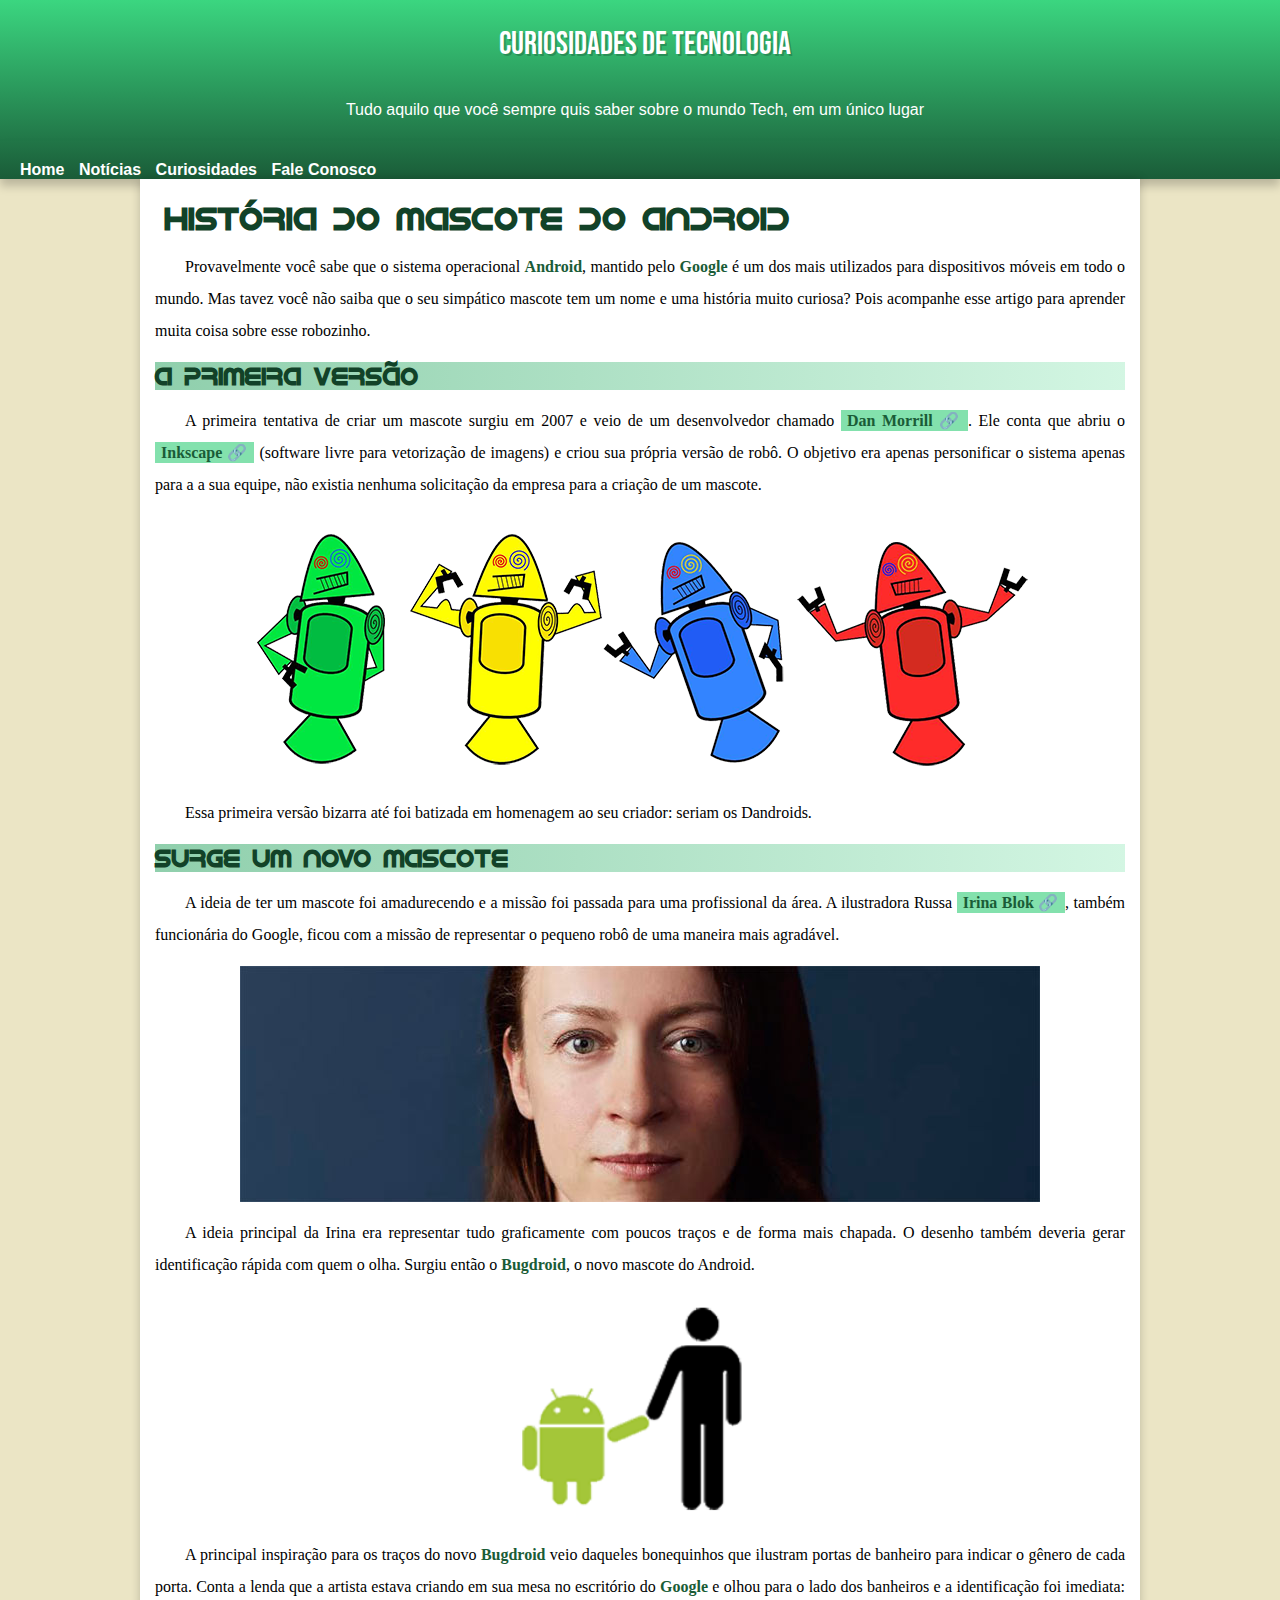
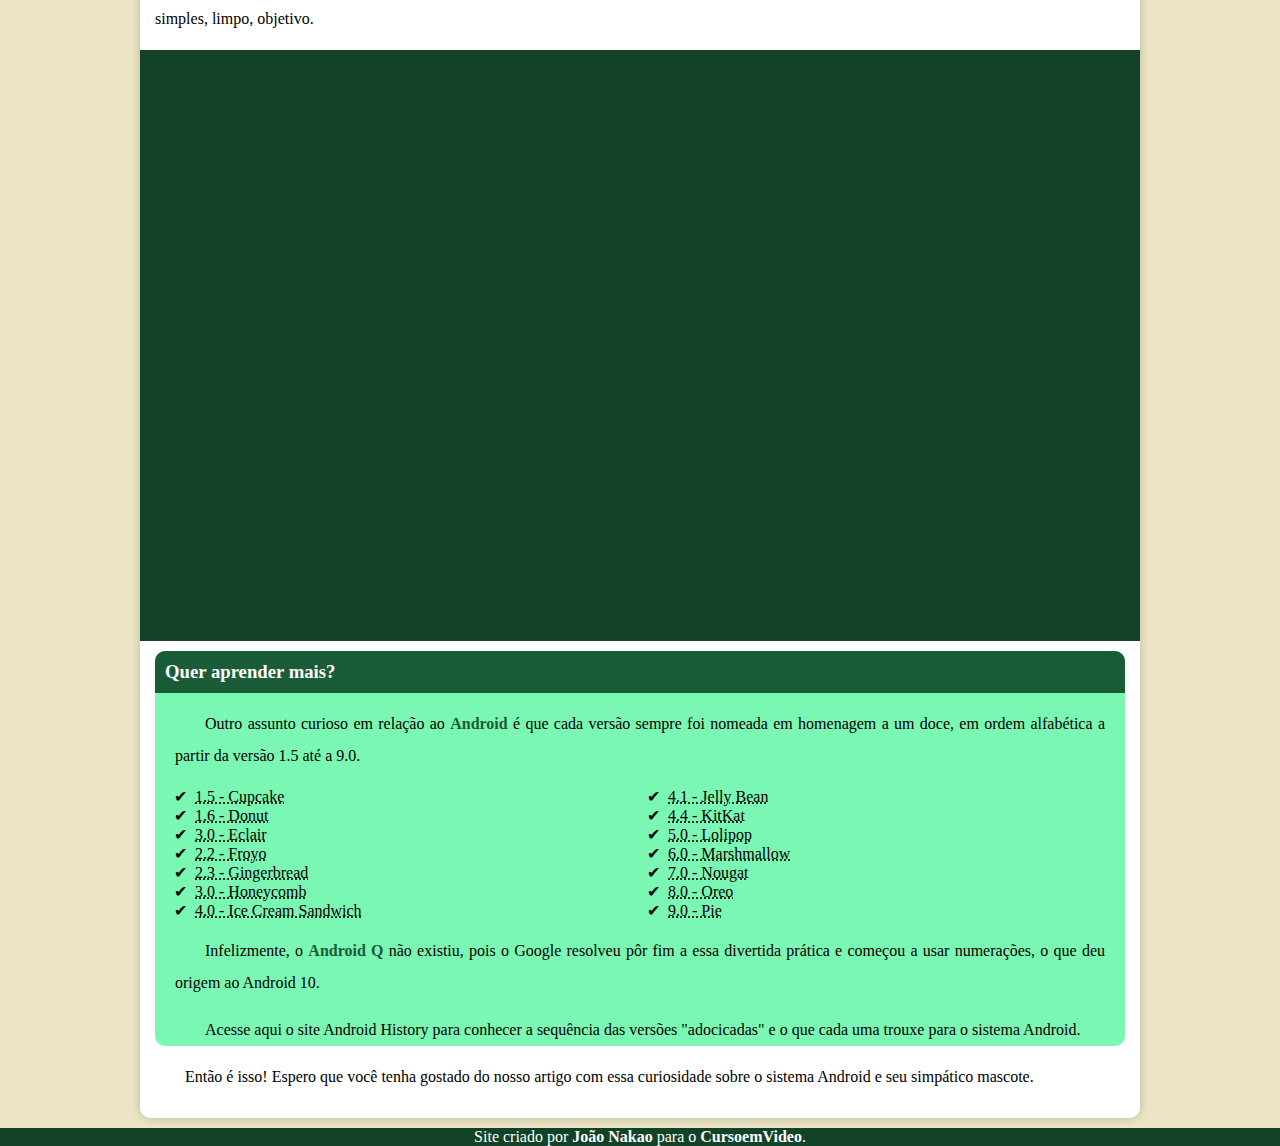
<file: index.html>
<!DOCTYPE html>
<html lang="pt-br">
<head>
    <meta charset="UTF-8">
    <meta name="viewport" content="width=device-width, initial-scale=1.0">
    <link rel="stylesheet" href="estilo/style.css">
    <link rel="shortcut icon" href="imagens/favicon.ico"
    type="image/x-icon">
    <title>Como surgiu o mascote do Android</title>
</head>
<body>
    <header>
        <h1>CURIOSIDADES DE TECNOLOGIA</h1>
        <p>
            Tudo aquilo que você sempre quis saber sobre o mundo Tech, em um único lugar
        </p>
        <nav>
            <a href="#">Home</a>
            <a href="#">Notícias</a>
            <a href="#">Curiosidades</a>
            <a href="#">Fale Conosco</a>
        </nav>
    </header>
    <main>
    <article>
        <h1>HISTÓRIA DO MASCOTE DO ANDROID</h1>
        <P>
            Provavelmente você sabe que o sistema operacional <strong>Android</strong>, mantido pelo <strong>Google</strong> é um dos mais utilizados para dispositivos móveis em todo o mundo. Mas tavez você não saiba que o seu simpático mascote tem um nome e uma história muito curiosa? Pois acompanhe esse artigo para aprender muita coisa sobre esse robozinho.
        </P>
        <h2>A primeira versão</h2>
        <p>
            A primeira tentativa de criar um mascote surgiu em 2007 e veio de um desenvolvedor chamado <a href="https://androidcommunity.com/dan-morrill-shows-us-the-android-mascot-that-almost-was-20130103/" target="_blank" class="externo">Dan Morrill</a>. Ele conta que abriu o <a href="https://inkscape.org/pt-br/" target="_blank" class="externo">Inkscape</a> (software livre para vetorização de imagens) e criou sua própria versão de robô. O objetivo era apenas personificar o sistema apenas para a a sua equipe, não existia nenhuma solicitação da empresa para a criação de um mascote.
        </p>
        <picture>
            <source media="(max-width: 600px)"
            srcset="imagens/dan-droids-pq.png" type="image/png">
            <img src="imagens/dan-droids.png" alt="imagem-flexivel">
        </picture>
        <p>
            Essa primeira versão bizarra até foi batizada em homenagem ao seu criador: seriam os Dandroids.
        </p>
        <h2>Surge um novo mascote</h2>
        <p>
            A ideia de ter um mascote foi amadurecendo e a missão foi passada para uma profissional da área. A ilustradora Russa <a href="https://www.irinablok.com/" target="_blank" class="externo">Irina Blok</a>, também funcionária do Google, ficou com a missão de representar o pequeno robô de uma maneira mais agradável.
        </p>
        <picture>
            <source media="(max-width: 600px)" srcset="imagens/irina-blok-pq.jpg">
            <img src="imagens/irina-blok.jpg" alt="imagem-flexivel">
        </picture>
        <p>
            A ideia principal da Irina era representar tudo graficamente com poucos traços e de forma mais chapada. O desenho também deveria gerar identificação rápida com quem o olha. Surgiu então o <strong>Bugdroid</strong>, o novo mascote do Android.
        </p>
        <picture>
            <img class="pequena" src="imagens/bugdroid.png" alt="bugdroid">
        </picture>
        <p>
            A principal inspiração para os traços do novo <strong>Bugdroid</strong> veio daqueles bonequinhos que ilustram portas de banheiro para indicar o gênero de cada porta. Conta a lenda que a artista estava criando em sua mesa no escritório do <strong>Google</strong> e olhou para o lado dos banheiros e a identificação foi imediata: simples, limpo, objetivo.
        </p>
        <div>
        <iframe width="560" height="315" src="https://www.youtube.com/embed/l2UDgpLz20M?si=1wkaG4FOA_U_a-Ei" title="YouTube video player" frameborder="0" allow="accelerometer; autoplay; clipboard-write; encrypted-media; gyroscope; picture-in-picture; web-share" referrerpolicy="strict-origin-when-cross-origin" allowfullscreen></iframe>
        </div>
        <aside>
            <h3>Quer aprender mais?</h3>
            <p>
                Outro assunto curioso em relação ao <strong>Android</strong> é que cada versão sempre foi nomeada em homenagem a um doce, em ordem alfabética a partir da versão 1.5 até a 9.0.
            </p>
            <ul>
                <li><abbr title="Bolo de Copo">1.5 - Cupcake</abbr></li>
                <li><abbr title="Rosquinha">1.6 - Donut</abbr></li>
                <li><abb><abbr title="Bomba">3.0 - Eclair</abbr></abb></li>
                <li><abbr title="Iogurte Congelado">2.2 - Froyo</abbr></li>
                <li><abbr title="Biscoito de Gengibre">2.3 - Gingerbread</abbr></li>
                <li><abbr title="Favo de Mel">3.0 - Honeycomb</abbr></li>
                <li><abbr title="Sancuíche de Sorvete">4.0 - Ice Cream Sandwich</abbr></li>
                <li><abbr title="Jujuba">4.1 - Jelly Bean</abbr></li>
                <li><abbr title="Kitkat">4.4 - KitKat</abbr></li>
                <li><abbr title="Pirulito">5.0 - Lolipop</abbr></li>
                <li><abbr title="Marshmallow">6.0 - Marshmallow</abbr></li>
                <li><abbr title="Torrone">7.0 - Nougat</abbr></li>
                <li><abbr title="Oreo">8.0 - Oreo</abbr></li>
                <li><abbr title="Torta">9.0 - Pie</abbr></li>
            </ul>
            <p>
                Infelizmente, o <strong>Android Q</strong> não existiu, pois o Google resolveu pôr fim a essa divertida prática e começou a usar numerações, o que deu origem ao Android 10.
            </p>
            <p>Acesse aqui o site Android History para conhecer a sequência das versões "adocicadas" e o que cada uma trouxe para o sistema Android.</p>
        </aside>
        <p>Então é isso! Espero que você tenha gostado do nosso artigo com essa curiosidade sobre o sistema Android e seu simpático mascote.</p>
    </article>
</main>

    <footer>Site criado por <a href="https://github.com/joaonakao?tab=repositories" target="_blank">João Nakao</a> para o <a href="https://www.youtube.com/c/CursoemV%C3%ADdeo" target="_blank">CursoemVideo</a>.</footer>   
    
</body>
</html>
</file>
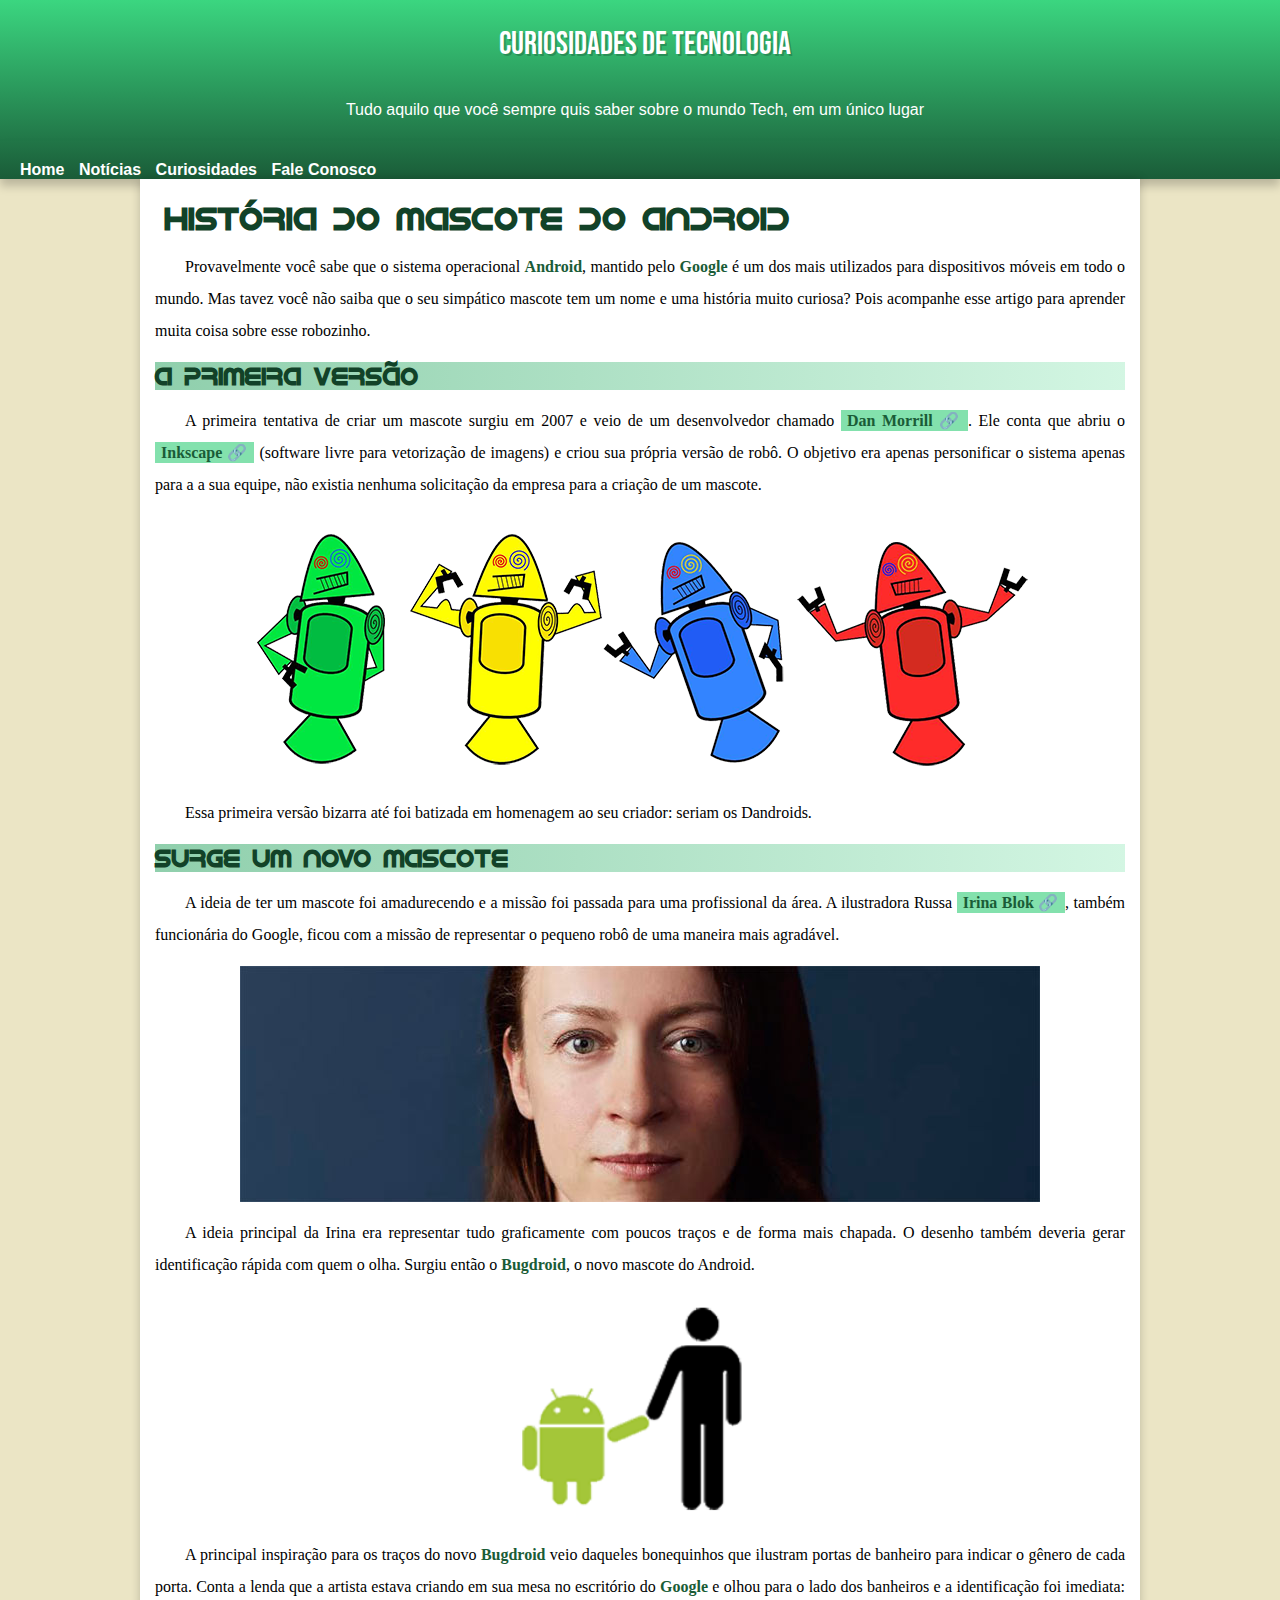
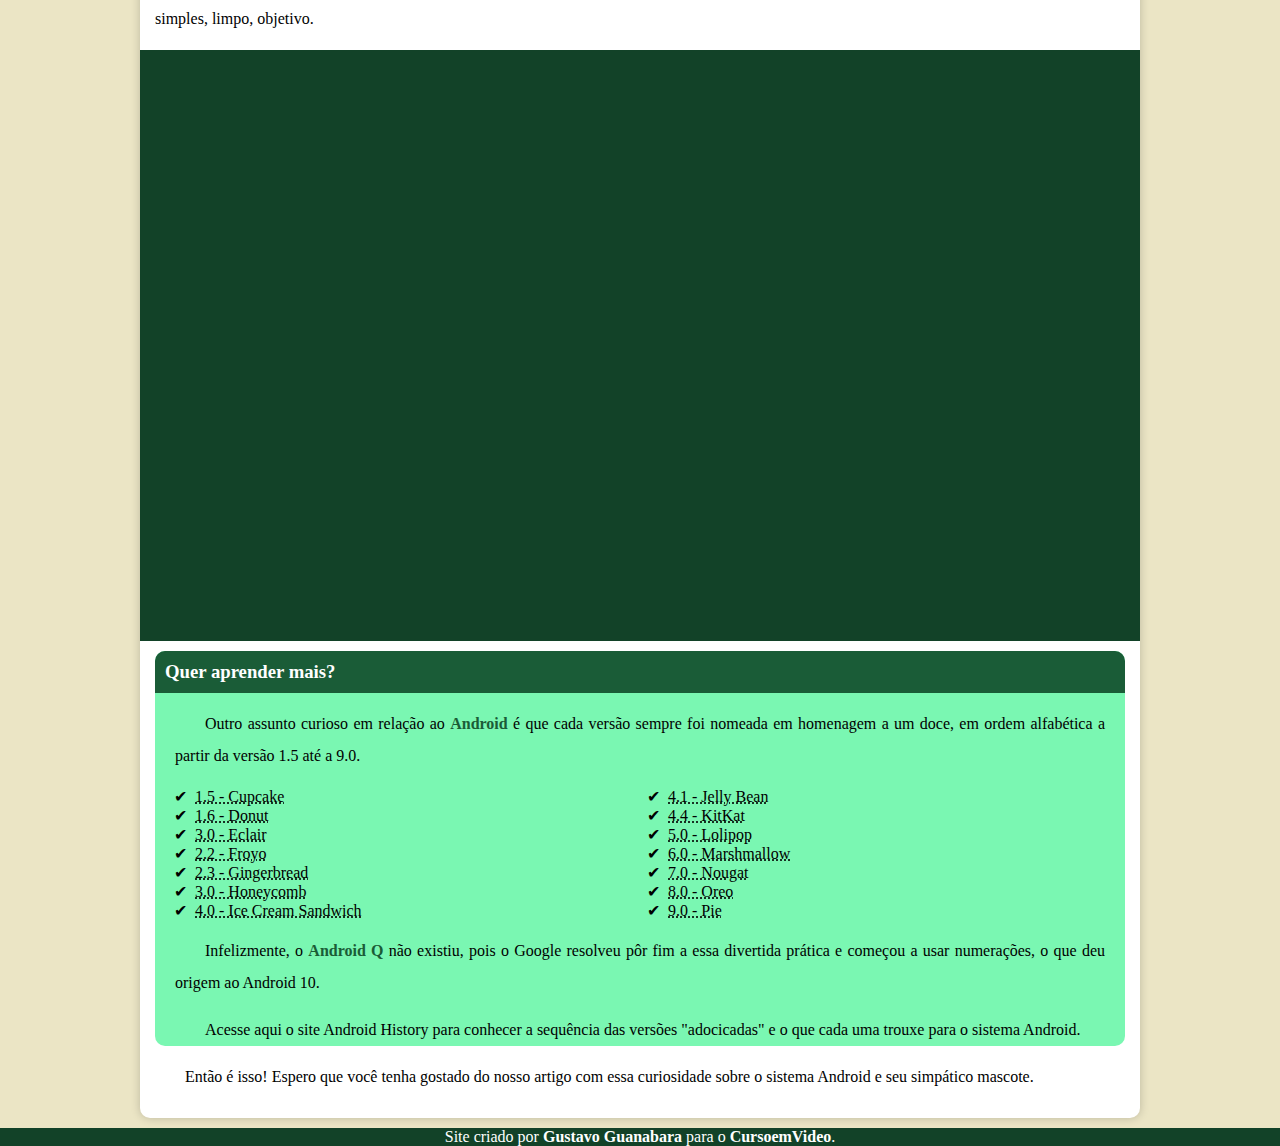
<file: android.html>
<!DOCTYPE html>
<html lang="pt-br">
<head>
    <meta charset="UTF-8">
    <meta name="viewport" content="width=device-width, initial-scale=1.0">
    <link rel="stylesheet" href="estilo/style.css">
    <link rel="shortcut icon" href="imagens/favicon.ico"
    type="image/x-icon">
    <title>Como surgiu o mascote do Android</title>
</head>
<body>
    <header>
        <h1>CURIOSIDADES DE TECNOLOGIA</h1>
        <p>
            Tudo aquilo que você sempre quis saber sobre o mundo Tech, em um único lugar
        </p>
        <nav>
            <a href="#">Home</a>
            <a href="#">Notícias</a>
            <a href="#">Curiosidades</a>
            <a href="#">Fale Conosco</a>
        </nav>
    </header>
    <main>
    <article>
        <h1>HISTÓRIA DO MASCOTE DO ANDROID</h1>
        <P>
            Provavelmente você sabe que o sistema operacional <strong>Android</strong>, mantido pelo <strong>Google</strong> é um dos mais utilizados para dispositivos móveis em todo o mundo. Mas tavez você não saiba que o seu simpático mascote tem um nome e uma história muito curiosa? Pois acompanhe esse artigo para aprender muita coisa sobre esse robozinho.
        </P>
        <h2>A primeira versão</h2>
        <p>
            A primeira tentativa de criar um mascote surgiu em 2007 e veio de um desenvolvedor chamado <a href="https://androidcommunity.com/dan-morrill-shows-us-the-android-mascot-that-almost-was-20130103/" target="_blank" class="externo">Dan Morrill</a>. Ele conta que abriu o <a href="https://inkscape.org/pt-br/" target="_blank" class="externo">Inkscape</a> (software livre para vetorização de imagens) e criou sua própria versão de robô. O objetivo era apenas personificar o sistema apenas para a a sua equipe, não existia nenhuma solicitação da empresa para a criação de um mascote.
        </p>
        <picture>
            <source media="(max-width: 600px)"
            srcset="imagens/dan-droids-pq.png" type="image/png">
            <img src="imagens/dan-droids.png" alt="imagem-flexivel">
        </picture>
        <p>
            Essa primeira versão bizarra até foi batizada em homenagem ao seu criador: seriam os Dandroids.
        </p>
        <h2>Surge um novo mascote</h2>
        <p>
            A ideia de ter um mascote foi amadurecendo e a missão foi passada para uma profissional da área. A ilustradora Russa <a href="https://www.irinablok.com/" target="_blank" class="externo">Irina Blok</a>, também funcionária do Google, ficou com a missão de representar o pequeno robô de uma maneira mais agradável.
        </p>
        <picture>
            <source media="(max-width: 600px)" srcset="imagens/irina-blok-pq.jpg">
            <img src="imagens/irina-blok.jpg" alt="imagem-flexivel">
        </picture>
        <p>
            A ideia principal da Irina era representar tudo graficamente com poucos traços e de forma mais chapada. O desenho também deveria gerar identificação rápida com quem o olha. Surgiu então o <strong>Bugdroid</strong>, o novo mascote do Android.
        </p>
        <picture>
            <img class="pequena" src="imagens/bugdroid.png" alt="bugdroid">
        </picture>
        <p>
            A principal inspiração para os traços do novo <strong>Bugdroid</strong> veio daqueles bonequinhos que ilustram portas de banheiro para indicar o gênero de cada porta. Conta a lenda que a artista estava criando em sua mesa no escritório do <strong>Google</strong> e olhou para o lado dos banheiros e a identificação foi imediata: simples, limpo, objetivo.
        </p>
        <div>
        <iframe width="560" height="315" src="https://www.youtube.com/embed/l2UDgpLz20M?si=1wkaG4FOA_U_a-Ei" title="YouTube video player" frameborder="0" allow="accelerometer; autoplay; clipboard-write; encrypted-media; gyroscope; picture-in-picture; web-share" referrerpolicy="strict-origin-when-cross-origin" allowfullscreen></iframe>
        </div>
        <aside>
            <h3>Quer aprender mais?</h3>
            <p>
                Outro assunto curioso em relação ao <strong>Android</strong> é que cada versão sempre foi nomeada em homenagem a um doce, em ordem alfabética a partir da versão 1.5 até a 9.0.
            </p>
            <ul>
                <li><abbr title="Bolo de Copo">1.5 - Cupcake</abbr></li>
                <li><abbr title="Rosquinha">1.6 - Donut</abbr></li>
                <li><abb><abbr title="Bomba">3.0 - Eclair</abbr></abb></li>
                <li><abbr title="Iogurte Congelado">2.2 - Froyo</abbr></li>
                <li><abbr title="Biscoito de Gengibre">2.3 - Gingerbread</abbr></li>
                <li><abbr title="Favo de Mel">3.0 - Honeycomb</abbr></li>
                <li><abbr title="Sancuíche de Sorvete">4.0 - Ice Cream Sandwich</abbr></li>
                <li><abbr title="Jujuba">4.1 - Jelly Bean</abbr></li>
                <li><abbr title="Kitkat">4.4 - KitKat</abbr></li>
                <li><abbr title="Pirulito">5.0 - Lolipop</abbr></li>
                <li><abbr title="Marshmallow">6.0 - Marshmallow</abbr></li>
                <li><abbr title="Torrone">7.0 - Nougat</abbr></li>
                <li><abbr title="Oreo">8.0 - Oreo</abbr></li>
                <li><abbr title="Torta">9.0 - Pie</abbr></li>
            </ul>
            <p>
                Infelizmente, o <strong>Android Q</strong> não existiu, pois o Google resolveu pôr fim a essa divertida prática e começou a usar numerações, o que deu origem ao Android 10.
            </p>
            <p>Acesse aqui o site Android History para conhecer a sequência das versões "adocicadas" e o que cada uma trouxe para o sistema Android.</p>
        </aside>
        <p>Então é isso! Espero que você tenha gostado do nosso artigo com essa curiosidade sobre o sistema Android e seu simpático mascote.</p>
    </article>
</main>

    <footer>Site criado por <a href="https://github.com/gustavoguanabara" target="_blank">Gustavo Guanabara</a> para o <a href="https://www.youtube.com/c/CursoemV%C3%ADdeo" target="_blank">CursoemVideo</a>.</footer>   
    
</body>
</html>
</file>
<file: estilo/style.css>
@charset "UTF-8";

@import url('https://fonts.googleapis.com/css2?family=Bebas+Neue&display=swap');

@font-face {
font-family: idroid;
src: url('../fontes/idroid.otf') format('opentype');
}

:root{
    --cor0: #ebe5c5;
    --cor1: #83e1ad;
    --cor2: #3ddc84;
    --cor3: #2fa866;
    --cor4: #1a5c37;
    --cor5: #063d1e;

    --fonte-padrao: arial, verdana, helvetica, sans-serif;
    --fonte-destaque: "Bebas Neue", sans-serif;
    --fonte-android: 'idroid';
}

*{
    margin: 0px;
}

body{
    margin: 0px;
    margin-top: 0px;
    background-color: var(--cor0);
}

header{
    background-image: linear-gradient(to top, #1a5c38, #3BD680);
    color: white;
    font-family:var(--fonte-padrao);
    text-align: center;
}

header > h1{
    margin: 0px;
    padding-top: 25px;
    padding-bottom: 15px;
    font-family:var(--fonte-destaque);
    font-weight: 400;
    font-style: normal;
    color: white;
    text-shadow: 2px 2px 0px rgba(0, 0, 0, 0.203);
}

header > p{
    font-family: Arial, Helvetica, sans-serif;
    text-align: center;
    color: white;
    margin-right: 40px;
}
a.externo::after{
    content: '\00A0\1F517';
}

nav{
    text-align: left;
    padding-left: 20px;
    box-shadow: 0px 7px 9px rgba(0, 0, 0, 0.203);
    padding-top: 20px;
}

nav > a {
    margin-right: 10px;
}

main{
    max-width: 1000px;
    margin: auto;
}

p{
    margin: 15px 0px;
    text-align: justify;
    text-indent: 30px;
    font-size: 1em;
    line-height: 2em;
}

a{
    text-decoration: none;
    color: white;
    text-align: left;
    font-weight: bold;
    margin-bottom: 0px;
    padding: 0;
}

article{
    background-color: white;
    margin-top: 0px;
    box-shadow: 0px 0px 10px rgba(0, 0, 0, 0.203);
    padding-left: 15px;
    padding-right: 15px;
    padding-bottom: 10px;
    border-radius: 0px 0px 10px 10px;
}

strong{
    color: var(--cor4);
}

p a{
    color: var(--cor4);
    background-color: var(--cor1);
    padding: 2px 6px;
}

p a:hover{
    text-decoration: underline;
}

h1{
    font-family:var(--fonte-android);
    color: #124228;
    padding-top: 20px;
    padding-left: 10px;
    margin-top: 0px;

}

h2{
    color: #124228;
    background-image: linear-gradient(to right, #32a7678b, #3bd68139);
    font-family:var(--fonte-android);
}

picture{
    display: flex;
    justify-content: center;
}
img{
    width: 100%;
    max-width: 800px;
}

.pequena{
    max-width: 350px;
}

div{
    background-color: #124228;
    text-align: center;
    margin: 0px -15px 0px -15px;
    position: relative;
    padding-bottom: 61%;
}
iframe{
    position: absolute;
    top: 5%;
    left: 5%;
    width: 90%;
    height: 90%;
}

aside{
    margin-top: 10px;
    background-color: #7af7b2;
    border-radius: 10px;

}
ul{
    list-style-type: '\2714\00A0\00A0';
}
h3{
    color: white;
    background-color: var(--cor4);
    padding: 10px;
    margin: 0;
    border-radius: 10px 10px 0px 0px;
}
aside p{
    padding: 0px 20px 0px 20px;
}
ul{
    columns: 2;
}

footer{
    margin-top: 10px;
    background-color: #124228;
    text-align: center;
    color: white;
}
</file>
